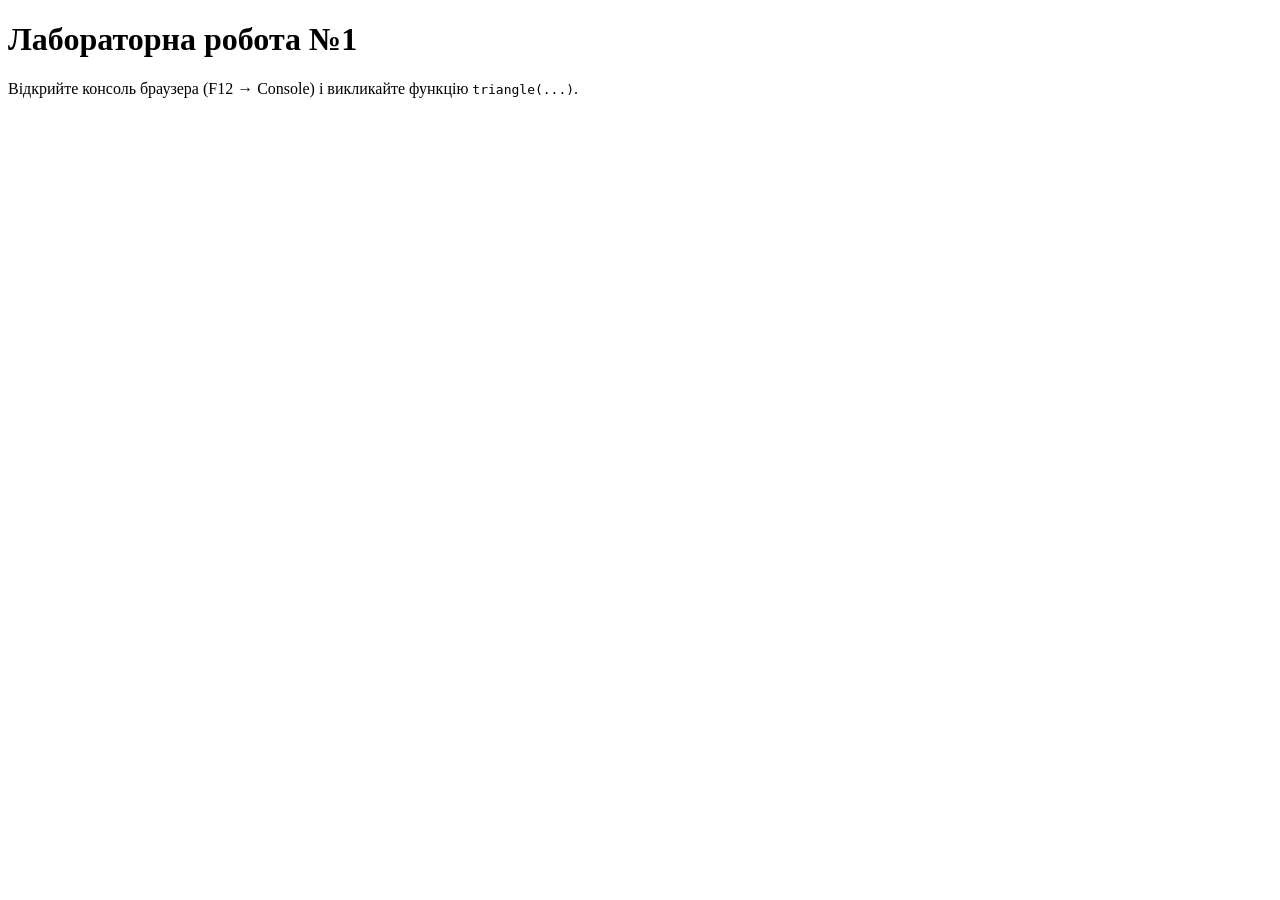
<file: lab1/index.html>
<!DOCTYPE html>
<html lang="uk">
<head>
  <meta charset="UTF-8">
  <title>Лабораторна робота №1 — JavaScript triangle()</title>
</head>
<body>
  <h1>Лабораторна робота №1</h1>
  <p>Відкрийте консоль браузера (F12 → Console) і викликайте функцію <code>triangle(...)</code>.</p>

  <script>
    /**
     * Розв'язує прямокутний трикутник за двома відомими елементами.
     * Можливі "типи": "leg", "hypotenuse", "adjacent angle", "opposite angle", "angle"
     *
     * @param {number} val1 - значення першого аргумента
     * @param {string} type1 - тип першого аргумента
     * @param {number} val2 - значення другого аргумента
     * @param {string} type2 - тип другого аргумента
     * @returns {string} "success" | "failed" | повідомлення про некоректність даних
     */
    function triangle(val1, type1, val2, type2) {
      console.log(
        'Інструкція: triangle(value1, type1, value2, type2)\n' +
        'Можливі типи: "leg" (катет), "hypotenuse" (гіпотенуза), ' +
        '"adjacent angle" (прилеглий кут), "opposite angle" (протилежний кут), "angle" (гострий кут при гіпотенузі).\n' +
        'Кути задаються у градусах. Приклад: triangle(4, "leg", 8, "hypotenuse")'
      );

      const validTypes = ['leg', 'hypotenuse', 'adjacent angle', 'opposite angle', 'angle'];
      const isAngleType = (t) => t === 'adjacent angle' || t === 'opposite angle' || t === 'angle';
      const toRad = (deg) => (deg * Math.PI) / 180;
      const toDeg = (rad) => (rad * 180) / Math.PI;
      const isInvalidNumber = (x) => typeof x !== 'number' || Number.isNaN(x) || x <= 0;

      // Перевірка коректності введених "типів" (наприклад, "hypotenus" замість "hypotenuse")
      if (
        typeof val1 !== 'number' ||
        typeof val2 !== 'number' ||
        !validTypes.includes(type1) ||
        !validTypes.includes(type2)
      ) {
        console.log('Некоректні аргументи. Будь ласка, перечитайте інструкцію.');
        return 'failed';
      }

      let a, b, c, alpha, beta;

      try {
        if (type1 === 'leg' && type2 === 'leg') {
          if (isInvalidNumber(val1) || isInvalidNumber(val2)) throw 'Zero or negative input';
          a = val1;
          b = val2;
          c = Math.sqrt(a * a + b * b);
          alpha = toDeg(Math.atan(a / b));
          beta = 90 - alpha;
        } else if (
          (type1 === 'leg' && type2 === 'hypotenuse') ||
          (type1 === 'hypotenuse' && type2 === 'leg')
        ) {
          const leg = type1 === 'leg' ? val1 : val2;
          const hyp = type1 === 'hypotenuse' ? val1 : val2;
          if (isInvalidNumber(leg) || isInvalidNumber(hyp)) throw 'Zero or negative input';
          if (leg >= hyp) throw 'Leg must be less than hypotenuse';
          a = leg;
          c = hyp;
          b = Math.sqrt(c * c - a * a);
          alpha = toDeg(Math.asin(a / c));
          beta = 90 - alpha;
        } else if (
          (type1 === 'leg' && type2 === 'adjacent angle') ||
          (type1 === 'adjacent angle' && type2 === 'leg')
        ) {
          const leg = type1 === 'leg' ? val1 : val2;
          const ang = type1 === 'adjacent angle' ? val1 : val2;
          if (isInvalidNumber(leg) || isInvalidNumber(ang)) throw 'Zero or negative input';
          if (ang >= 90) throw 'Angle must be acute (0-90 degrees)';
          a = leg;
          beta = ang; // прилеглий до a кут — це beta
          c = a / Math.cos(toRad(beta));
          b = a * Math.tan(toRad(beta));
          alpha = 90 - beta;
        } else if (
          (type1 === 'leg' && type2 === 'opposite angle') ||
          (type1 === 'opposite angle' && type2 === 'leg')
        ) {
          const leg = type1 === 'leg' ? val1 : val2;
          const ang = type1 === 'opposite angle' ? val1 : val2;
          if (isInvalidNumber(leg) || isInvalidNumber(ang)) throw 'Zero or negative input';
          if (ang >= 90) throw 'Angle must be acute (0-90 degrees)';
          a = leg;
          alpha = ang; // протилежний до a кут — це alpha
          c = a / Math.sin(toRad(alpha));
          b = a / Math.tan(toRad(alpha));
          beta = 90 - alpha;
        } else if (
          (type1 === 'hypotenuse' && isAngleType(type2)) ||
          (type2 === 'hypotenuse' && isAngleType(type1))
        ) {
          const hyp = type1 === 'hypotenuse' ? val1 : val2;
          const ang = type1 === 'hypotenuse' ? val2 : val1;
          if (isInvalidNumber(hyp) || isInvalidNumber(ang)) throw 'Zero or negative input';
          if (ang >= 90) throw 'Angle must be acute (0-90 degrees)';
          c = hyp;
          alpha = ang;
          a = c * Math.sin(toRad(alpha));
          b = c * Math.cos(toRad(alpha));
          beta = 90 - alpha;
        } else {
          console.log('Несумісна пара "типів" аргументів. Будь ласка, перечитайте інструкцію.');
          return 'failed';
        }
      } catch (e) {
        console.log(e);
        return typeof e === 'string' ? e : 'failed';
      }

      console.log('a =', a);
      console.log('b =', b);
      console.log('c =', c);
      console.log('alpha =', alpha);
      console.log('beta =', beta);
      return 'success';
    }

    // Тестові запуски
    triangle(7, "leg", 18, "hypotenuse");
    triangle(60, "opposite angle", 5, "leg");
    triangle(43.13, "angle", -2, "hypotenuse");
  </script>
</body>
</html>
</file>
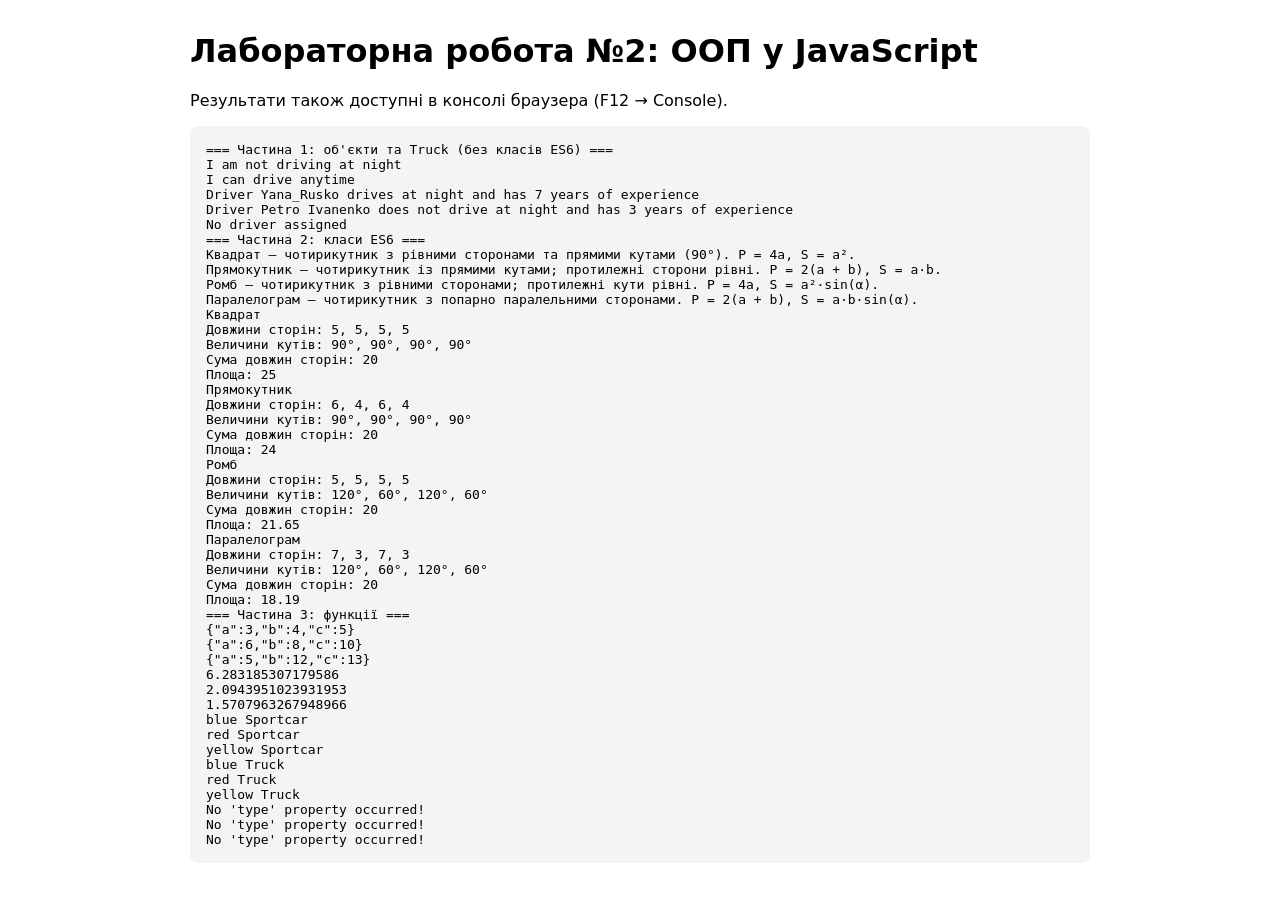
<file: lab2/index.html>
<!DOCTYPE html>
<html lang='uk'>
<head>
  <meta charset='UTF-8'>
  <meta name='viewport' content='width=device-width, initial-scale=1'>
  <title>Лабораторна робота №2</title>
  <style>
    body { font-family: system-ui, sans-serif; max-width: 900px; margin: 2rem auto; padding: 0 1rem; }
    pre { background: #f4f4f4; padding: 1rem; border-radius: 8px; white-space: pre-wrap; }
  </style>
</head>
<body>
  <h1>Лабораторна робота №2: ООП у JavaScript</h1>
  <p>Результати також доступні в консолі браузера (F12 → Console).</p>
  <pre id='out'></pre>

  <script>
    // Дублюємо console.log на сторінку
    const out = document.getElementById('out');
    const originalLog = console.log.bind(console);
    console.log = (...args) => {
      originalLog(...args);
      out.textContent += args
        .map(a => (typeof a === 'object' ? JSON.stringify(a) : String(a)))
        .join(' ') + '\n';
    };
  </script>
  <script src='part1.js'></script>
  <script src='part2.js'></script>
  <script src='part3.js'></script>
</body>
</html>
</file>
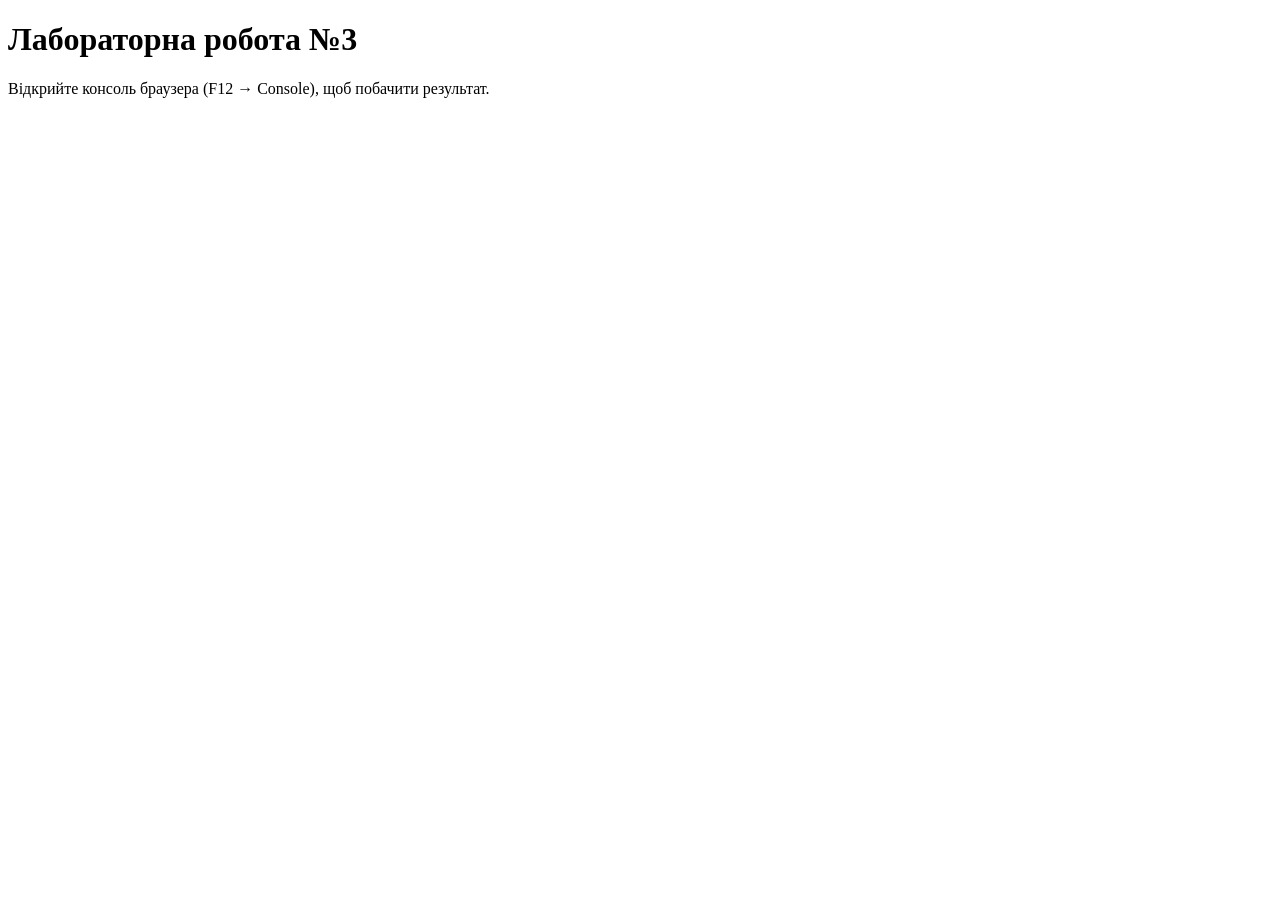
<file: lab3/index.html>
<!DOCTYPE html>
<html lang="uk">
<head>
  <meta charset="UTF-8">
  <title>Лабораторна робота №3</title>
</head>
<body>
  <h1>Лабораторна робота №3</h1>
  <p>Відкрийте консоль браузера (F12 → Console), щоб побачити результат.</p>

  <script src="helloSpeaker.js"></script>
  <script src="byeSpeaker.js"></script>
  <script src="script.js"></script>
</body>
</html>
</file>
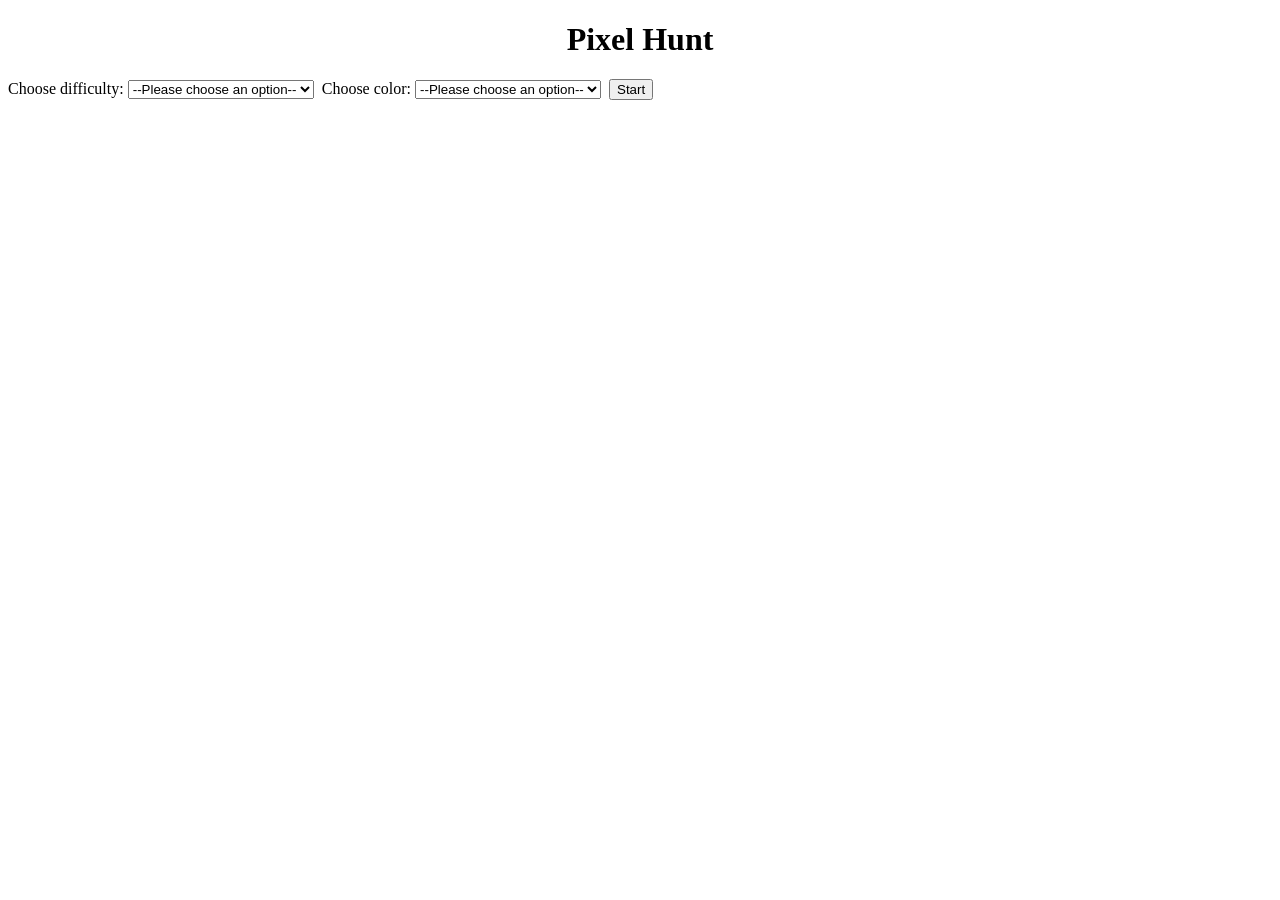
<file: lab4/index.html>
<!DOCTYPE html>
<html lang="en">
<head>
  <meta charset="UTF-8">
  <meta name="viewport" content="width=device-width, initial-scale=1">
  <title>Pixel Hunt Game</title>
  <link rel="stylesheet" href="style.css">
</head>
<body>
  <!-- Стартовий екран -->
  <div id="menu">
    <h1>Pixel Hunt</h1>
    <label for="difficulty">Choose difficulty:</label>
    <select id="difficulty">
      <option value="">--Please choose an option--</option>
      <option value="lazy">Lazy</option>
      <option value="normal">Normal</option>
      <option value="hard">Catch me if you can</option>
    </select>
    <label for="color">Choose color:</label>
    <select id="color">
      <option value="">--Please choose an option--</option>
      <option value="red">Red</option>
      <option value="green">Green</option>
      <option value="blue">Blue</option>
    </select>
    <button id="start" type="button">Start</button>
  </div>

  <!-- Ігровий екран (спочатку прихований) -->
  <div id="game" hidden>
    <p id="score">score: 0</p>
    <p id="timer">time left for click: </p>
    <div id="pixel"></div>
  </div>

  <!-- Скрипт підключено перед закриваючим тегом </body> -->
  <script src="script.js"></script>
</body>
</html>
</file>
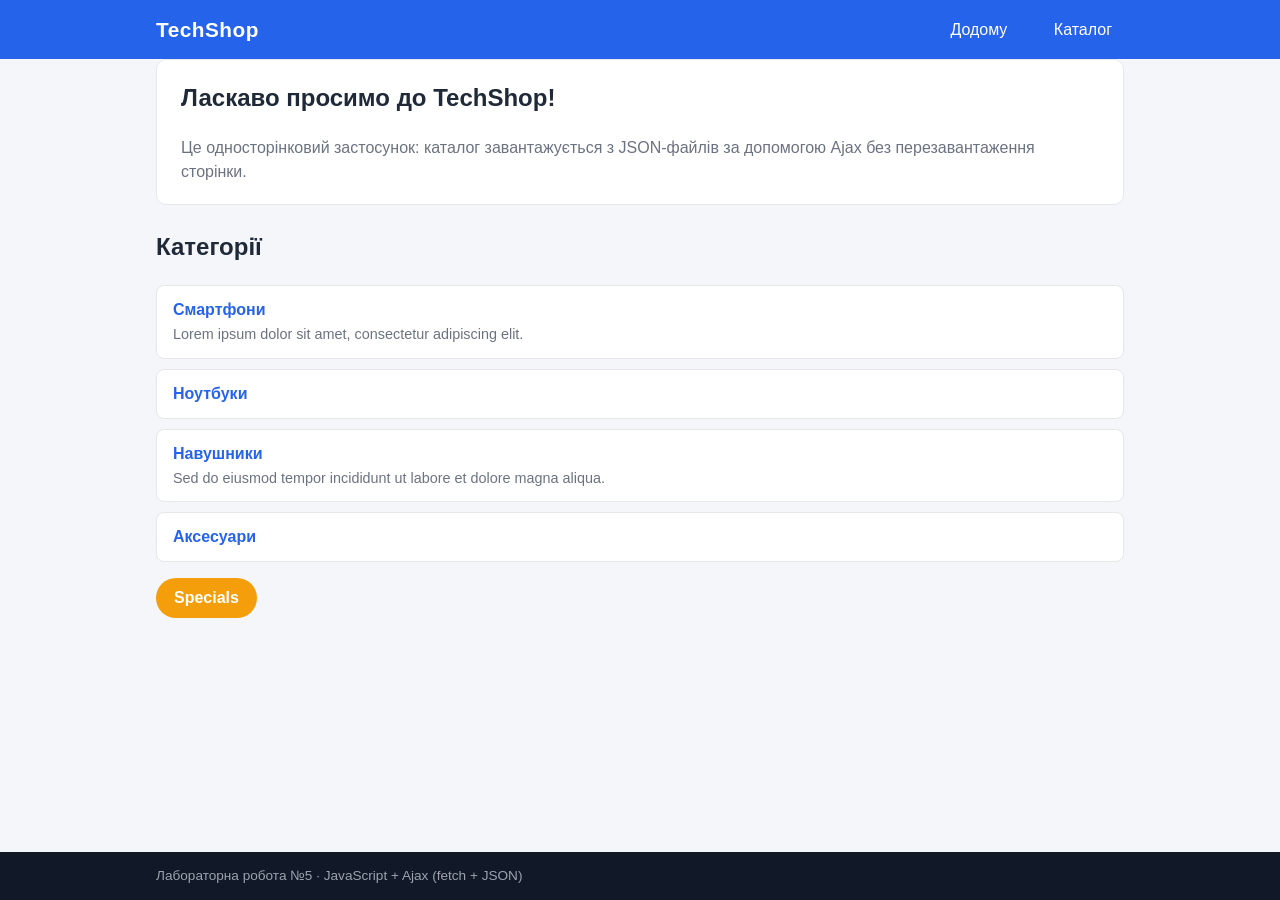
<file: lab5/index.html>
<!DOCTYPE html>
<html lang="uk">
<head>
  <meta charset="UTF-8">
  <meta name="viewport" content="width=device-width, initial-scale=1">
  <title>Лабораторна 5 — Ajax-каталог</title>
  <link rel="stylesheet" href="style.css">
</head>
<body>
  <header class="site-header">
    <div class="container">
      <span class="logo">TechShop</span>
      <nav aria-label="Головне меню">
        <a href="index.html" id="nav-home">Додому</a>
        <a href="#" id="nav-catalog" data-action="catalog">Каталог</a>
      </nav>
    </div>
  </header>

  <main class="container" id="content" aria-live="polite">
    <!-- Вміст завантажується динамічно скриптом script.js -->
  </main>

  <footer class="site-footer">
    <div class="container">Лабораторна робота №5 · JavaScript + Ajax (fetch + JSON)</div>
  </footer>

  <script src="script.js"></script>
</body>
</html>
</file>
<file: lab4/style.css>
body {
  margin: 8px;
  font-family: "Times New Roman", serif;
  background: #fff;
  color: #000;
}
#menu h1 { text-align: center; margin: 21px 0; }
#menu select, #menu button { margin-right: 4px; }
#game p { margin: 0 0 14px; }
#pixel {
  position: fixed;      /* координати рахуються від вікна браузера */
  cursor: pointer;
}
</file>
<file: lab5/style.css>
:root {
  --bg: #f4f6fa;
  --card: #ffffff;
  --text: #1f2937;
  --muted: #6b7280;
  --accent: #2563eb;
  --accent-dark: #1d4ed8;
  --border: #e5e7eb;
}

* { box-sizing: border-box; }

body {
  margin: 0;
  font-family: "Segoe UI", Roboto, Arial, sans-serif;
  background: var(--bg);
  color: var(--text);
  line-height: 1.5;
  min-height: 100vh;
  display: flex;
  flex-direction: column;
}

.container { width: 100%; max-width: 1000px; margin: 0 auto; padding: 0 16px; }

.site-header { background: var(--accent); color: #fff; }
.site-header .container {
  display: flex; align-items: center; justify-content: space-between;
  padding-top: 14px; padding-bottom: 14px;
}
.logo { font-size: 1.3rem; font-weight: 700; letter-spacing: .5px; }
nav a {
  color: #fff; text-decoration: none; margin-left: 18px;
  padding: 6px 12px; border-radius: 6px; font-weight: 500;
}
nav a:hover { background: var(--accent-dark); }
nav a.active { background: rgba(255, 255, 255, .25); }

main { flex: 1; padding-top: 24px; padding-bottom: 40px; }
h1, h2 { margin-top: 0; }

.hero {
  background: var(--card); border: 1px solid var(--border);
  border-radius: 10px; padding: 20px 24px; margin-bottom: 24px;
}
.hero p { color: var(--muted); margin-bottom: 0; }

.category-list { list-style: none; padding: 0; margin: 0 0 16px; }
.category-list li {
  background: var(--card); border: 1px solid var(--border);
  border-radius: 8px; padding: 12px 16px; margin-bottom: 10px;
}
.category-list a, .back-link {
  color: var(--accent); font-weight: 600; text-decoration: none;
}
.category-list a:hover, .back-link:hover { text-decoration: underline; }
.category-list .notes { display: block; color: var(--muted); font-size: .9rem; margin-top: 2px; }

.specials-link {
  display: inline-block; background: #f59e0b; color: #fff !important;
  padding: 8px 18px; border-radius: 20px; text-decoration: none; font-weight: 700;
}
.specials-link:hover { background: #d97706; text-decoration: none !important; }

.products { display: grid; grid-template-columns: repeat(auto-fill, minmax(280px, 1fr)); gap: 16px; margin: 16px 0 24px; }
.product {
  background: var(--card); border: 1px solid var(--border);
  border-radius: 10px; padding: 16px; display: flex; gap: 14px;
}
.product img { width: 100px; height: 100px; object-fit: cover; border-radius: 6px; flex-shrink: 0; }
.product h3 { margin: 0 0 4px; font-size: 1.05rem; }
.product p { margin: 0 0 6px; font-size: .88rem; color: var(--muted); }
.product .price { color: var(--text); font-weight: 700; font-size: 1.05rem; }

.status { padding: 16px; color: var(--muted); }
.error {
  background: #fef2f2; color: #991b1b; border: 1px solid #fecaca;
  border-radius: 8px; padding: 14px 16px;
}

.site-footer { background: #111827; color: #9ca3af; font-size: .85rem; padding: 14px 0; }
</file>
